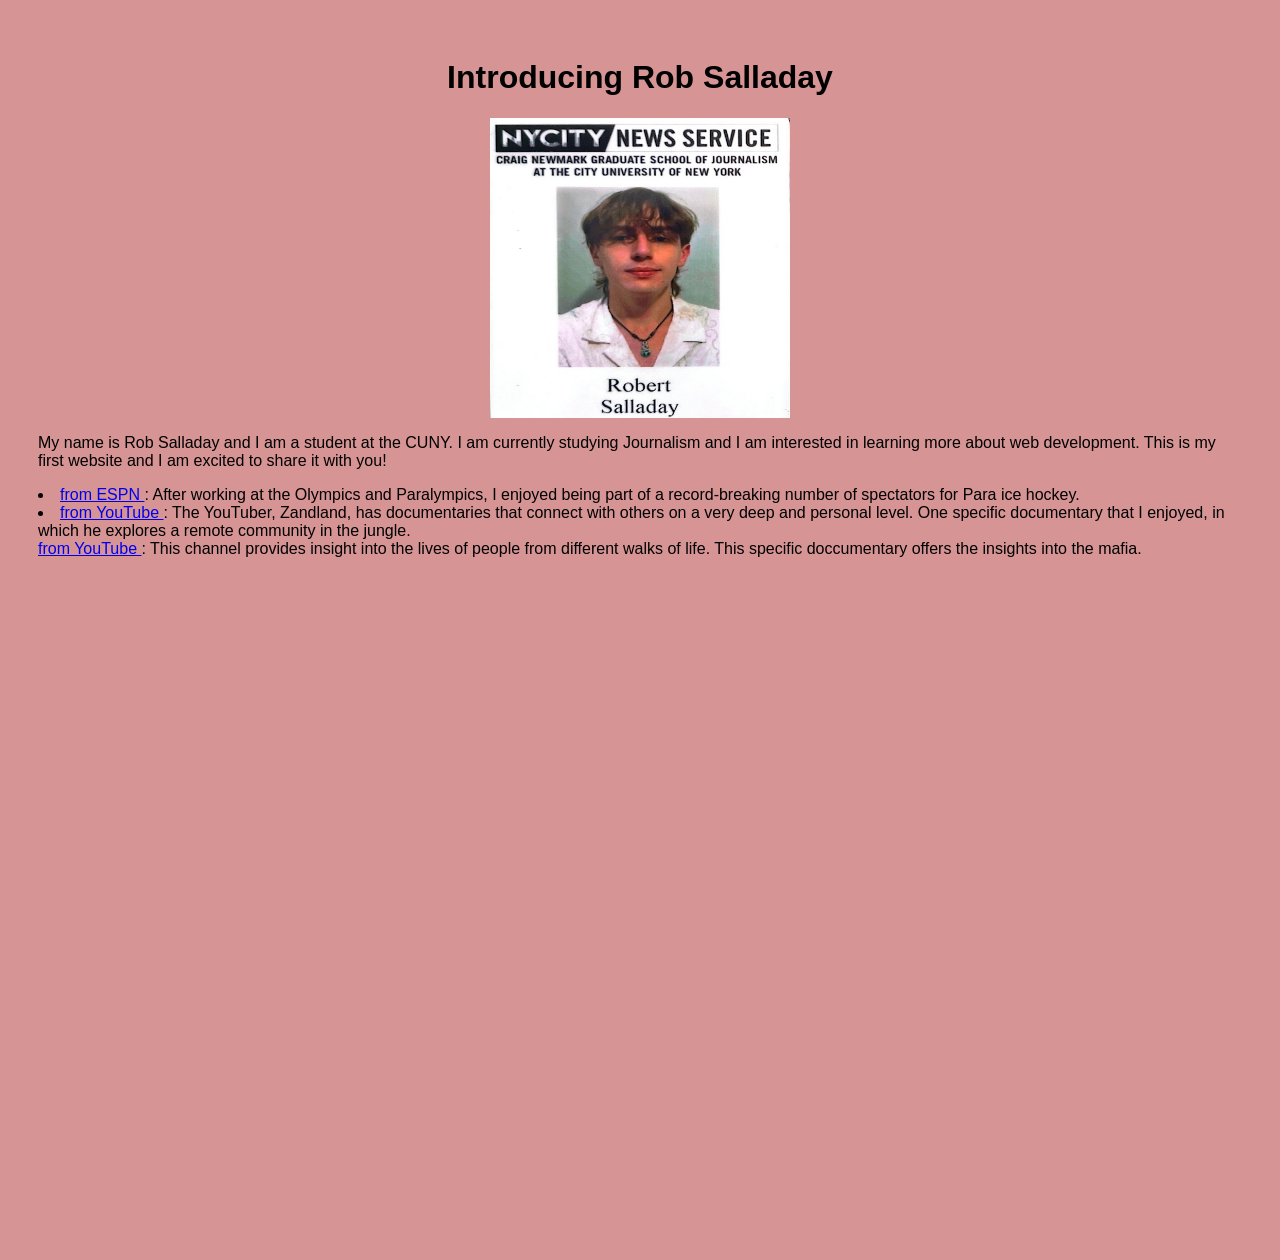
<file: index.html>
<!doctype html>

<html lang="en">
 <head> 
 
  
  	<title> Introducing Rob Salladay </title> 
    <link rel="stylesheet" href="styles.css" />
  </head>
 
 <body>
    <h1 style="text-align: center;" > Introducing Rob Salladay</h1>
     <img src="rob.jpeg" alt="Rob Salladay" width="300px" height="300px" style="display: block; margin: 0 auto;">
     <p> My name is Rob Salladay and I am a student at the CUNY. I am currently studying Journalism and I am interested in learning more about web development. This is my first website and I am excited to share it with you!</p>
  	<meta charset="utf-8">
     <li> <a href="https://www.espn.com/olympics/story/_/id/48142813/record-crowd-8992-watches-us-italy-para-ice-hockey-game" target="_blank"> from ESPN </a> : After working at the Olympics and Paralympics, I enjoyed being part of a record-breaking number of spectators for Para ice hockey. </li>
    <li> <a href="https://www.youtube.com/watch?v=om5DcTl2pWA" target="_blank"> from YouTube </a> : The YouTuber, Zandland, has documentaries that connect with others on a very deep and personal level. One specific documentary that I enjoyed, in which he explores a remote community in the jungle.  
    </li> <a href="https://www.youtube.com/watch?v=om5DcTl2pWA" target="_blank"> from YouTube </a> : This channel provides insight into the lives of people from different walks of life. This specific doccumentary offers the insights into the mafia.  
 <iframe title="My Life in NYC" aria-label="Locator map" id="datawrapper-chart-6ClE7" src="https://datawrapper.dwcdn.net/6ClE7/1/" scrolling="no" frameborder="0" style="width: 0; min-width: 100% !important; border: none;" height="660" data-external="1"></iframe><script type="text/javascript">(function(){function e(){window.addEventListener(`message`,function(e){if(e.data[`datawrapper-height`]!==void 0){var t=document.querySelectorAll(`iframe`);for(var n in e.data[`datawrapper-height`])for(var r=0,i;i=t[r];r++)if(i.contentWindow===e.source){var a=e.data[`datawrapper-height`][n]+`px`;i.style.height=a}}})}e()})();</script>
  </body>
</html>
</file>
<file: styles.css>
body{
    background-color: #d69494;
    padding: 30px;
    font-family: Arial, Helvetica, sans-serif;
}
</file>
